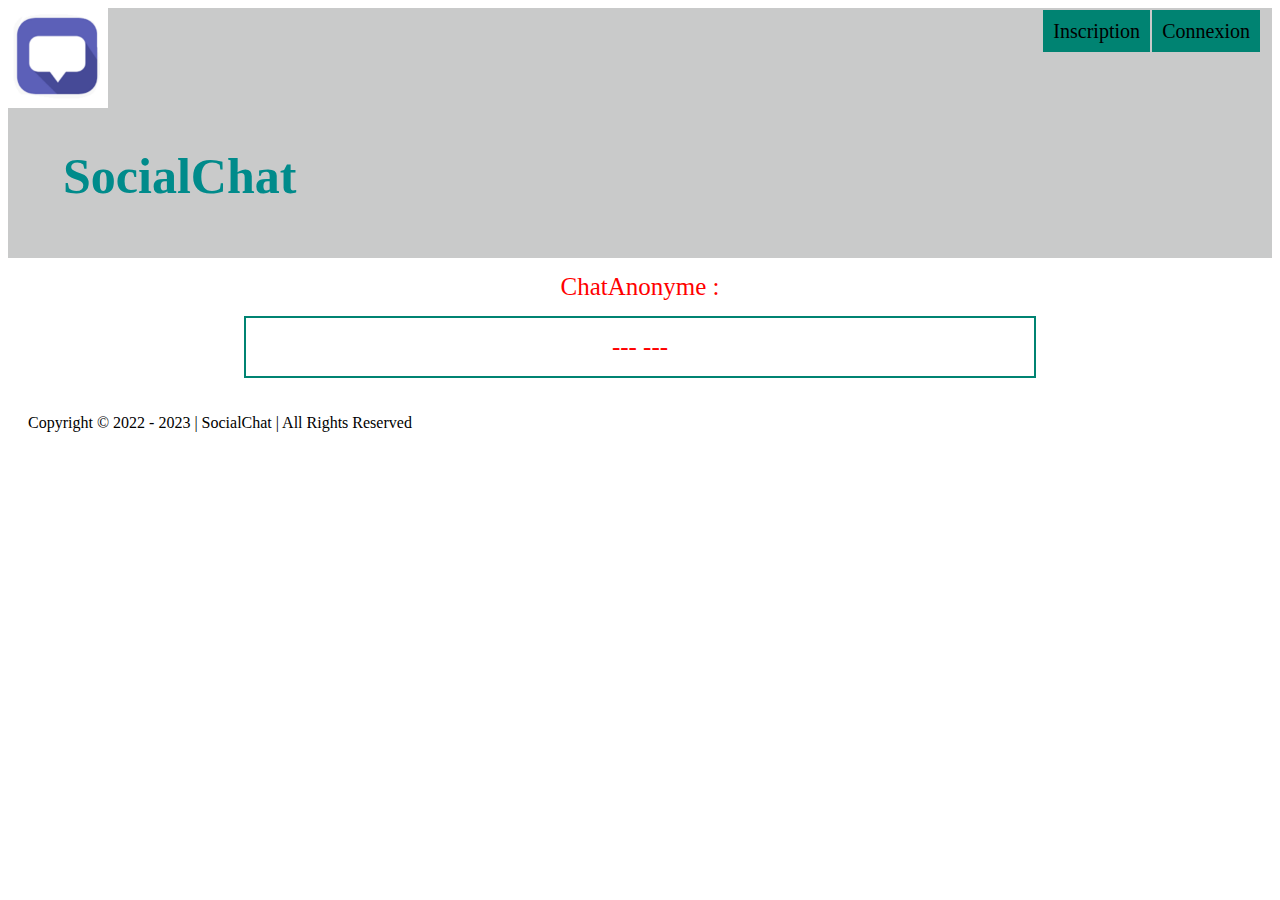
<file: index.html>
<!DOCTYPE html>
<html lang="fr">
<head>
    <meta charset="UTF-8">
    <link rel="stylesheet" type="text/css" href="css/styles.css">
    <title>SocialChat</title>
</head>
<body>

    <!--Haut de Page-->
    <header>
        <img src="images/ChatAnonymeLogo.png"
        width="100"
        height="100"
        >

        <div id="content">

            <div class="rightbox">
                <a class="debut">SocialChat</a>
            </div>

        <div class="leftbox">
        <nav class="menu">
            <ul>
                <li class="btn1">
                    <a href="Inscription.html">
                        Inscription
                    </a>
                </li>
                <li class="btn">
                    <a href="Connexion.html">
                        Connexion
                    </a>
                </li>
            </ul>
        </nav>
    </div>
    
</div>
    </header>

    <!--Contenue de la Page-->
    <section>
        <div class="center">
        <p class="welcome">ChatAnonyme :</p>

        <p class="chat"> ---  --- </p>
    </div>

    </section>


</body>

<!--Pied de Page-->
<footer><p>Copyright &copy 2022 - 2023 | SocialChat | All Rights Reserved</p></footer>



</html>
</file>
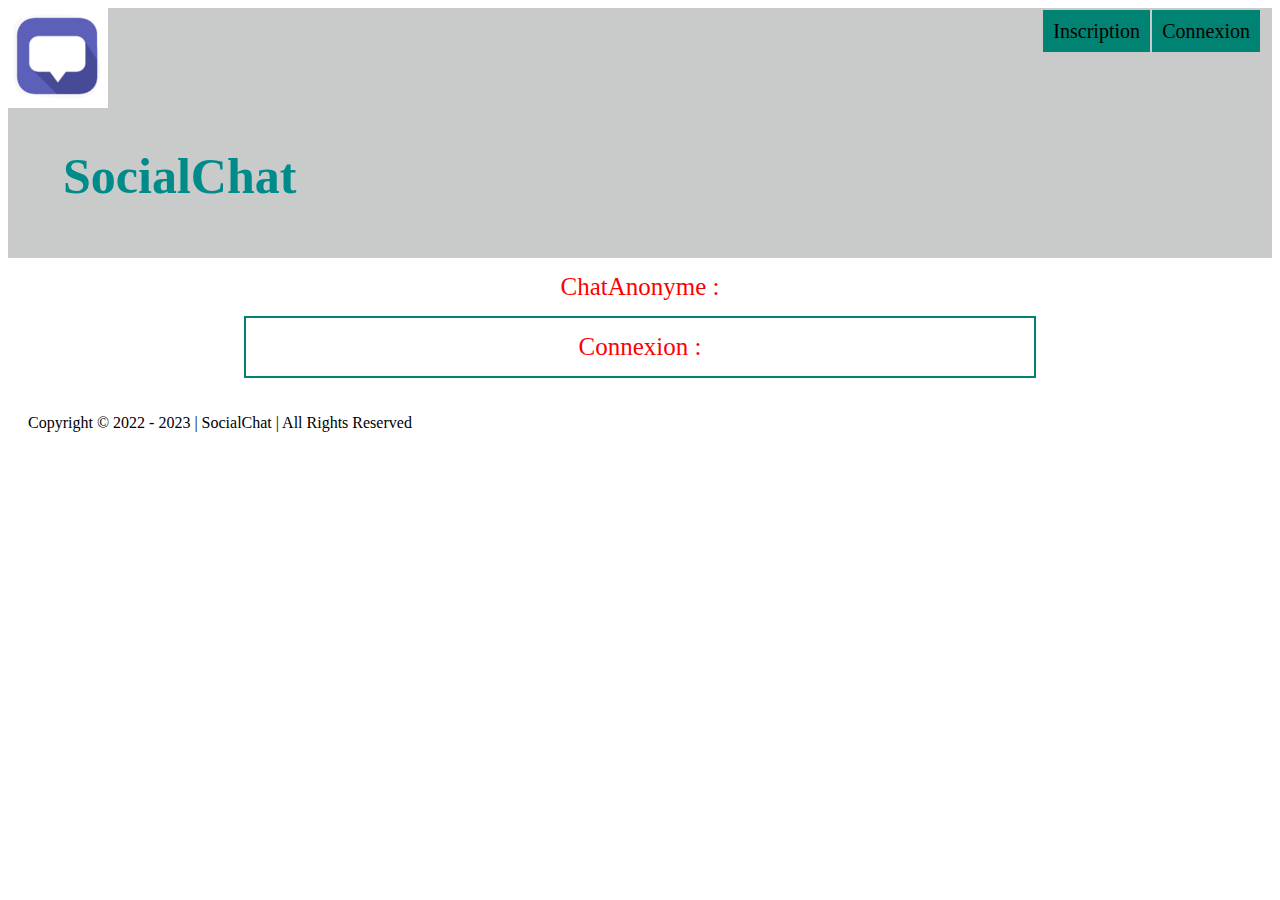
<file: Connexion.html>
<!DOCTYPE html>
<html lang="fr">
<head>
    <meta charset="UTF-8">
    <meta http-equiv="X-UA-Compatible" content="IE=edge">
    <link rel="stylesheet" type="text/css" href="css/styles.css">
    <meta name="viewport" content="width=device-width, initial-scale=1.0">
    <title>Connexion</title>
</head>
<body>

      <!--Haut de Page-->
      <header>
        <img src="images/ChatAnonymeLogo.png"
        width="100"
        height="100"
        >

        <div id="content">

            <div class="rightbox">
                <a class="debut">SocialChat</a>
            </div>

        <div class="leftbox">
        <nav class="menu">
            <ul>
                <li class="btn1">
                    <a href="Inscription.html">
                        Inscription
                    </a>
                </li>
                <li class="btn">
                    <a href="Connexion.html">
                        Connexion
                    </a>
                </li>
            </ul>
        </nav>
    </div>
    
</div>
    </header>

    <!--Contenue de la Page-->
    <section>
        <div class="center">
        <p class="welcome">ChatAnonyme :</p>

        <p class="chat">Connexion :</p>
    </div>

    </section>



    <!--Pied de Page-->
<footer><p>Copyright &copy 2022 - 2023 | SocialChat | All Rights Reserved</p></footer>
    
</body>
</html>
</file>
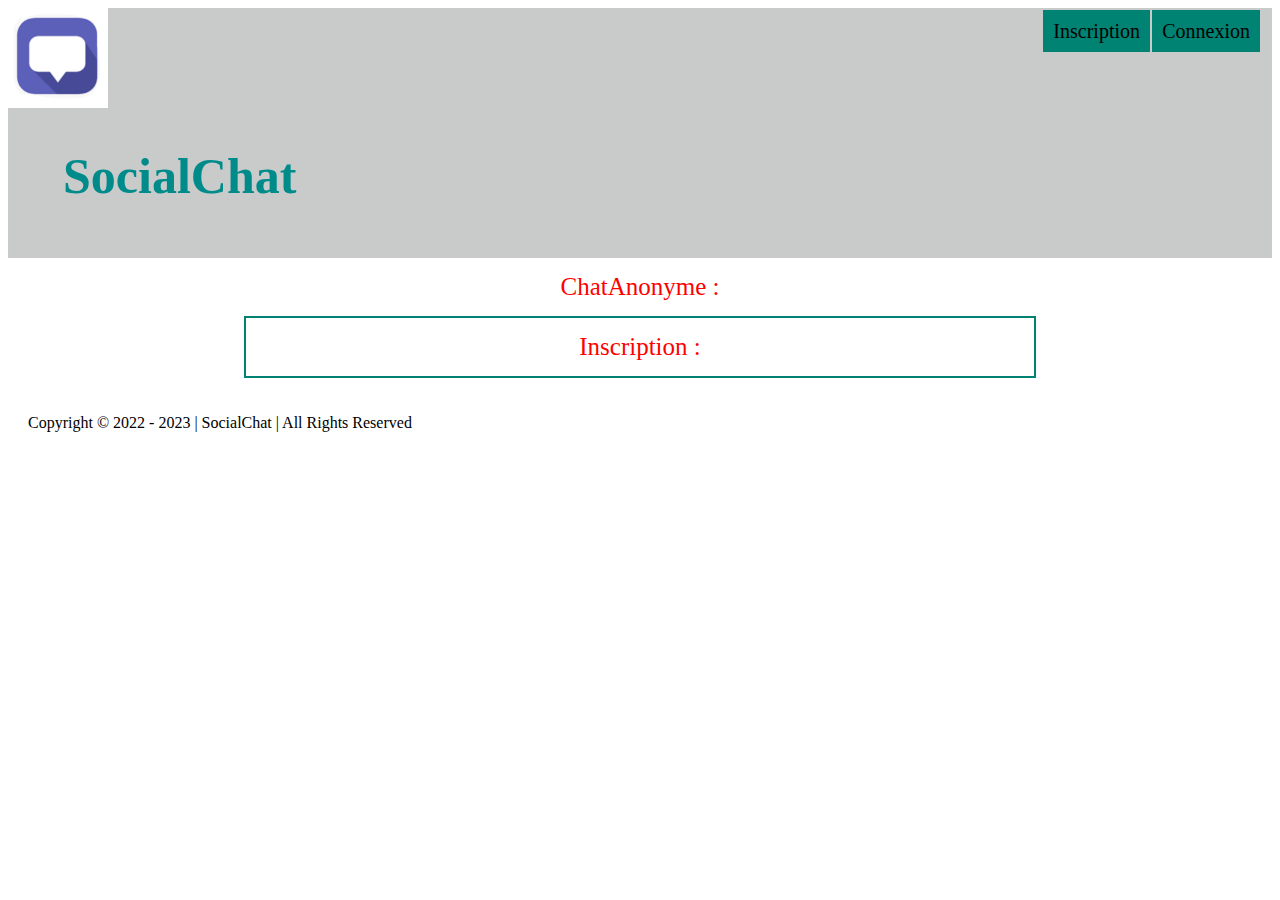
<file: Inscription.html>
<!DOCTYPE html>
<html lang="fr">
<head>
    <meta charset="UTF-8">
    <meta http-equiv="X-UA-Compatible" content="IE=edge">
    <link rel="stylesheet" type="text/css" href="css/styles.css">
    <meta name="viewport" content="width=device-width, initial-scale=1.0">
    <title>Inscription</title>
</head>
<body>

      <!--Haut de Page-->
      <header>
        <img src="images/ChatAnonymeLogo.png"
        width="100"
        height="100"
        >

        <div id="content">

            <div class="rightbox">
                <a class="debut">SocialChat</a>
            </div>

        <div class="leftbox">
        <nav class="menu">
            <ul>
                <li class="btn1">
                    <a href="Inscription.html">
                        Inscription
                    </a>
                </li>
                <li class="btn">
                    <a href="Connexion.html">
                        Connexion
                    </a>
                </li>
            </ul>
        </nav>
    </div>
    
</div>
    </header>


        <!--Contenue de la Page-->
        <section>
            <div class="center">
            <p class="welcome">ChatAnonyme :</p>
    
            <p class="chat">Inscription :</p>
        </div>
    
        </section>


    <!--Pied de Page-->
<footer><p>Copyright &copy 2022 - 2023 | SocialChat | All Rights Reserved</p></footer>
    
</body>
</html>
</file>
<file: css/styles.css>
div#content div{
    display: inline-block;
    width: 48%;
}

div#content div.leftbox{
    vertical-align: top;
}

div#content div.rightbox{
    margin: 35px;
}

header{
    background-color: #C9CACA;
}


section p.welcome{
    margin: 0px;
    padding: 0px;
    color: red;
    font-size: 25px;
    font-family: Verdana, Cursiva, serif;

    margin: 20px auto;
    width: 80%;
    padding: 15px;

    padding: 15px;
    width: 60%;
    margin: 0px auto;
    text-align: center;
}

section p.chat{
    margin: 0px;
    padding: 0px;
    color: red;
    font-size: 25px;
    font-family: Verdana, Cursiva, serif;

    margin: 20px auto;
    width: 80%;
    padding: 15px;

    border: 2px solid #008372;
    padding: 15px;
    width: 60%;
    margin: 0px auto;
    text-align: center;
}





a.debut{
    color: darkcyan;
    font-size: 50px;
    font-weight: bold;
    padding-left: 20px;
}

nav.menu ul li.btn{
    list-style-type: nome;
    display: inline-block;
    font-size: 20px;

    position: absolute;
    top: 20px;
    right: 20px;
}

nav.menu ul li.btn1{
    list-style-type: nome;
    display: inline-block;
    font-size: 20px;

    position: absolute;
    top: 20px;
    right: 130px;
}

nav.menu ul li.btn a{
    color: black;
    background-color: #008372;
    text-decoration: none;
    padding: 10px;
}

nav.menu ul li.btn1 a{
    color: black;
    background-color: #008372;
    text-decoration: none;
    padding: 10px;
}

nav.menu ul li.btn:hover a{
    color: #008372;
    background-color: white;
    transition: 0.3s all;
}

nav.menu ul li.btn1 a{
    color: black;
    background-color: #008372;
    text-decoration: none;
    padding: 10px;
}

nav.menu ul li.btn1:hover a{
    color: #008372;
    background-color: white;
    transition: 0.3s all;
}

footer{
    padding: 20px;
    color:black;
}
</file>
